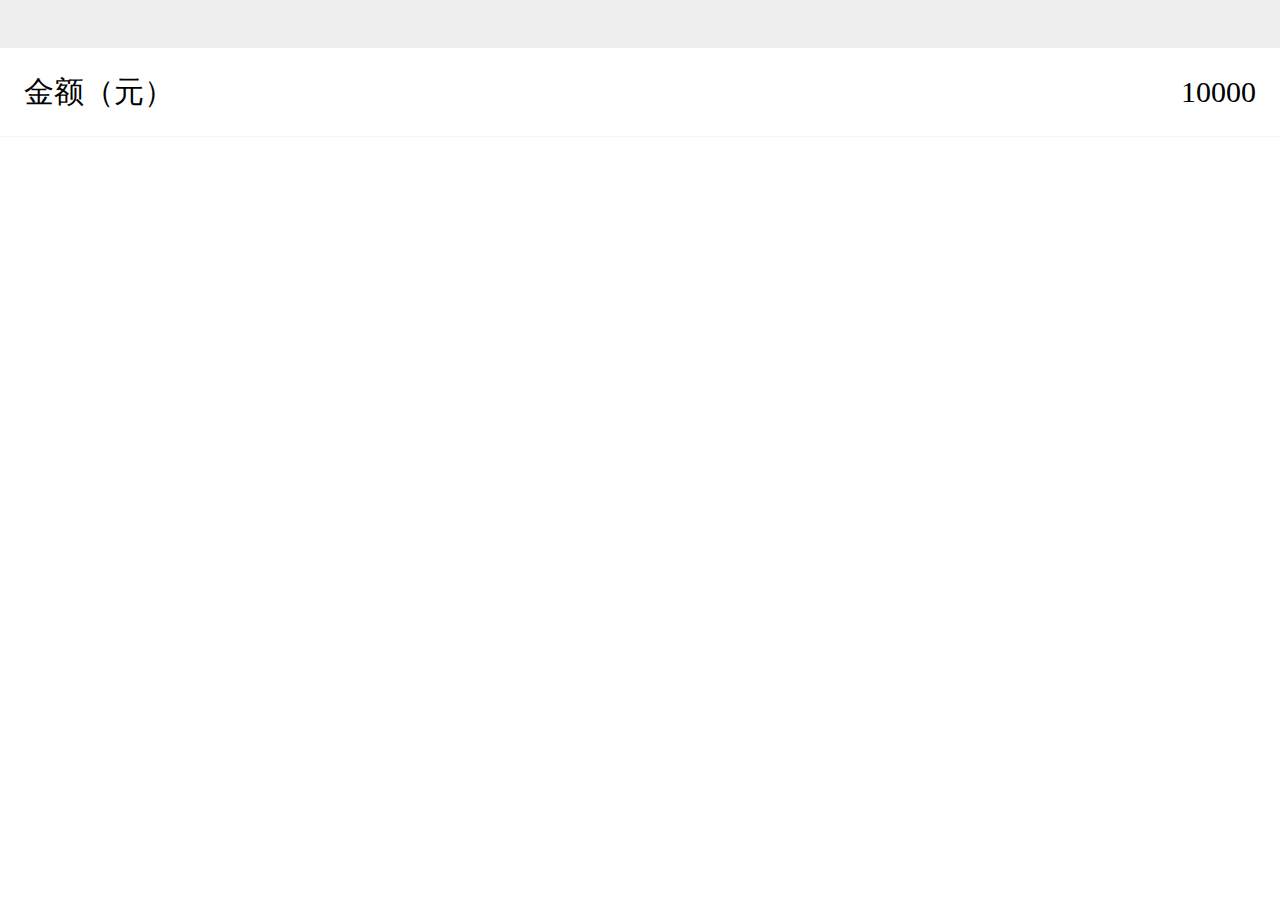
<file: index.html>
<!DOCTYPE html>
<html>
<head>
  <meta charset="utf-8" name="viewport">
  <meta name="keywords" content="移动端">
  <title>Mobile 布局</title>
  <link rel="stylesheet" type="text/css" href="reset.css">
  <style type="text/css">
    .wraper {
      padding-top: 0.48rem;
      background-color: #eee;
    }
    .form-group {
      padding: 0 .24rem;
      font-size: .3rem;
      height: .88rem;
      background-color: #fff;
      line-height: .88rem;
      border-bottom: 1px solid #f5f5f5;
    }
  </style>
</head>
<body>
  <div class="wraper">
    <div class="form">
      <div class="form-group">
        <label class="label-title">金额（元）</label>
        <label class="label-title" style="float: right;">10000</label>
      </div>
    </div>
  </div>

  <script type="text/javascript">
    (function (doc, win) {
      function recalc () {
        // rem-unit plugin sublime
        var designWidth = 750; // 视觉图 750px, deviceWidth * dpr
        var standard = 100; // 基准 1rem = 100px
        var dpr = win.devicePixelRatio || 1;
        var scale = 1 / dpr;
        var docEl = doc.documentElement;

        // 设置data-dpr属性，留作的css hack之用
        docEl.setAttribute('data-dpr', dpr);

        // var deviceWidth = docEl.clientWidth;
        var deviceWidth = win.screen.width;
        if (win.orientation !== undefined) {
          // 横竖屏切换
          deviceWidth = win.screen[win.orientation === 0 ? 'width' : 'height'];
        }
        if (!deviceWidth) return;

        // 设置基准，设定最大值
        var rem = Math.min(deviceWidth * dpr * standard / designWidth, standard);

        // 设置viewport，进行缩放，达到高清效果
        var metaEl = doc.querySelector('meta[name="viewport"]');
        metaEl.setAttribute('content', 'width=' + dpr * deviceWidth +
          ',initial-scale=' + scale +
          ',maximum-scale=' + scale +
          ',minimum-scale=' + scale +
          ',user-scalable=no'
        );

        // 动态写入样式
        var styleEl = doc.createElement('style');
        docEl.firstElementChild.appendChild(styleEl);
        styleEl.innerHTML = 'html{font-size:' + rem + 'px!important;}'
        + 'body {font-size: ' + 30 + 'px!important;}';

        // 绑定关键参数到 window 对象
        win.deviceWidth = deviceWidth;
        win.dpr = dpr;
        win.rem = rem;

        // 给js调用的，某一dpr下rem和px之间的转换函数
        win.rem2px = function(v) {
          v = parseFloat(v);
          return v * rem;
        };
        win.px2rem = function(v) {
          v = parseFloat(v);
          return v / rem;
        };
      }

      // addEventListener
      if (!doc.addEventListener) return;
      var resizeEvt = 'orientationchange' in window ? 'orientationchange' : 'resize';
      win.addEventListener(resizeEvt, recalc, false);
      doc.addEventListener('DOMContentLoaded', recalc, false);
    })(document, window);
  </script>
</body>
</html>
</file>
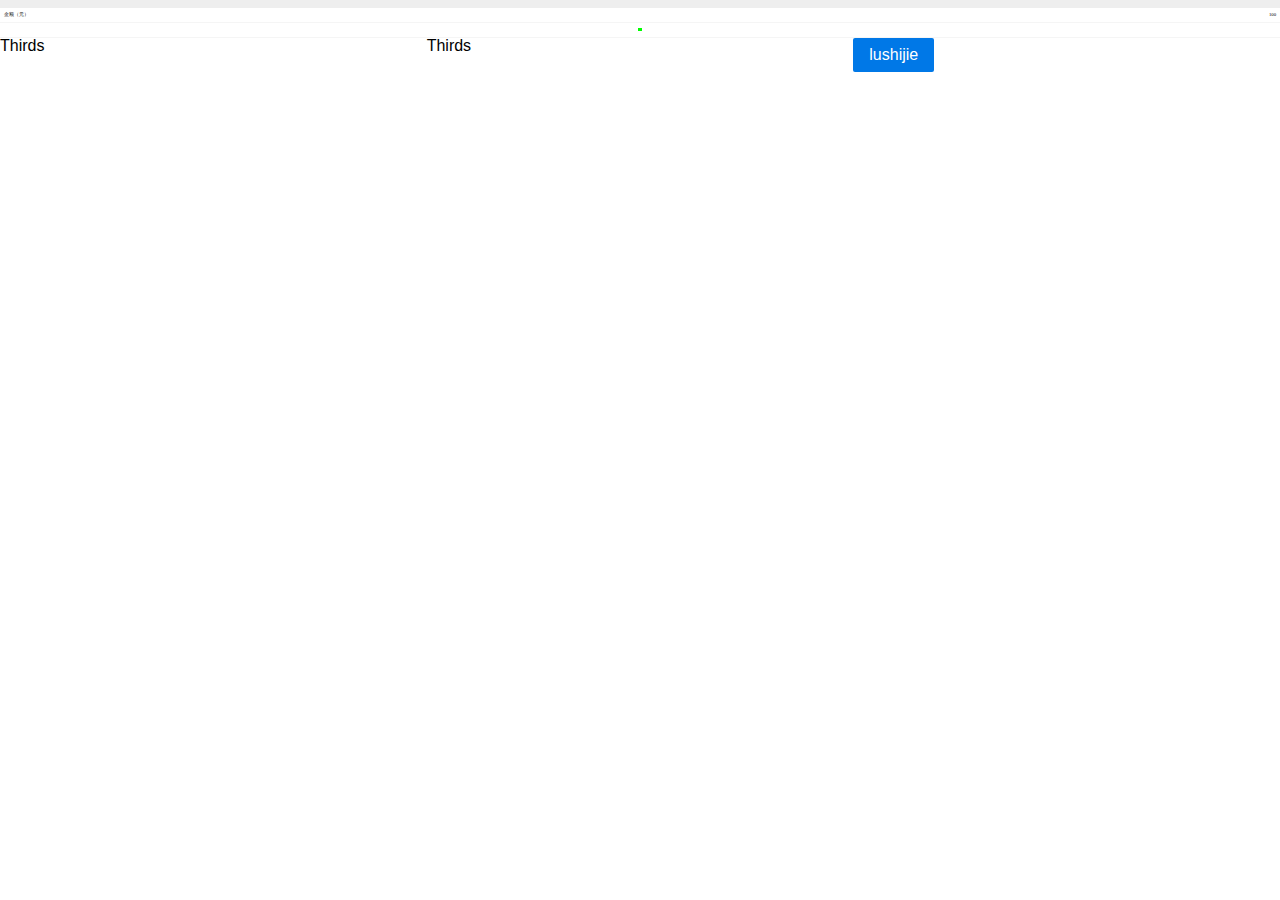
<file: demo/index.html>
<!DOCTYPE html>
<html>
<head>
  <meta charset="utf-8">
  <meta name="viewport" content="width=device-width, initial-scale=1.0, shrink-to-fit=no, user-scalable=no">
  <meta name="keywords" content="移动端">
  <meta name="description" content="">
  <meta name="apple-mobile-web-app-capable" content="yes">
  <meta name="apple-mobile-web-app-status-bar-style" content="black">
  <title>Mobile 布局</title>
  <link rel="stylesheet" type="text/css" href="pure.css">
  <link rel="stylesheet" type="text/css" href="reset.css">
  <style type="text/css">
    .wraper {
      padding-top: 0.48rem;
      background-color: #eee;
    }
    .form-group {
      padding: 0 .24rem;
      font-size: .3rem;
      height: .88rem;
      background-color: #fff;
      line-height: .88rem;
      border-bottom: 1px solid #f5f5f5;
    }
  </style>
  <script src="http://lib.baomitu.com/zepto/1.2.0/zepto.min.js"></script>
  <!-- <script src="http://lib.baomitu.com/jquery/2.2.4/jquery.min.js"></script> -->
  <script src="http://lib.baomitu.com/fastclick/1.0.6/fastclick.min.js"></script>
  <script src="viewport.js"></script>
</head>
<body>
  <div class="wraper">
    <div class="form">
      <div class="form-group">
        <label class="label-title">金额（元）</label>
        <label class="label-title" style="float: right;">100</label>
      </div>

      <div class="form-group" style="text-align: center;">
        <button class="pure-botton pure-botton-primary debug" style="padding: .1rem; background-color: #0f0;90 989"></button>
      </div>
    </div>
  </div>

  <div class="pure-g">
    <div class="pure-u-1-3"><p>Thirds</p></div>
    <div class="pure-u-1-3"><p>Thirds</p></div>
    <div class="pure-u-1-3"><p>
      <span class="pure-button pure-button-primary">lushijie</span>

    </p></div>

  </div>

  <script type="text/javascript">
    $(function() {
      // FastClick.attach(document.body);
      $('.debug').on('click', function(evt) {
        alert(666);
      });
    });
  </script>
</body>
</html>
</file>
<file: demo/pure.css>
@charset 'UTF-8';
/*!
Pure v0.6.1
Copyright 2013 Yahoo!
Licensed under the BSD License.
https://github.com/yahoo/pure/blob/master/LICENSE.md
*/

/*reset*/
body,
div,
dl,
dt,
dd,
ul,
ol,
li,
h1,
h2,
h3,
h4,
h5,
h6,
pre,
code,
form,
fieldset,
legend,
input,
textarea,
p,
blockquote,
th,
td {
  margin: 0;
  padding: 0;
}

body {
  font: 12px/1.5 arial, SimSun, georgia, verdana, helvetica, sans-serif;
}

ul,
ol,
menu {
  list-style: none;
}

fieldset,
img {
  border: none;
}

img,
object,
select,
input,
textarea,
button {
  outline: 0;
  vertical-align: middle;
}

button {
  border: none;
  padding: 0;
  cursor: pointer;
}

table {
  border-collapse: collapse;
  border-spacing: 0;
}

article,
aside,
footer,
header,
section,
nav,
menu,
figure,
figcaption,
hgroup,
details {
  display: block;
}

address,
caption,
cite,
code,
dfn,
em,
strong,
th,
var,
i,
b,
small,
abbr {
  font-style: normal;
  font-weight: normal;
}

caption,
th {
  text-align: left;
}

h1,
h2,
h3,
h4,
h5,
h6 {
  font-size: 100%;
  font-weight: normal;
}

q:before,
q:after {
  content: '';
}

abbr,
acronym {
  border: 0;
  font-variant: normal;
}

sup {
  vertical-align: text-top;
}

sub {
  vertical-align: text-bottom;
}

input,
textarea,
select {
  font-family: inherit;
  font-size: inherit;
  font-weight: inherit;
  *font-size: 100%;
}


/**
 * Always hide an element when it has the `hidden` HTML attribute.
 */

.hidden,
[hidden] {
    display: none !important;
}

/**
 * Add this class to an image to make it fit within it's fluid parent wrapper while maintaining
 * aspect ratio.
 */
.pure-img {
    max-width: 100%;
    height: auto;
    display: block;
}

/*csslint regex-selectors:false, known-properties:false, duplicate-properties:false*/

.pure-g {
    letter-spacing: -0.31em; /* Webkit: collapse white-space between units */
    *letter-spacing: normal; /* reset IE < 8 */
    *word-spacing: -0.43em; /* IE < 8: collapse white-space between units */
    text-rendering: optimizespeed; /* Webkit: fixes text-rendering: optimizeLegibility */

    /*
    Sets the font stack to fonts known to work properly with the above letter
    and word spacings. See: https://github.com/yahoo/pure/issues/41/

    The following font stack makes Pure Grids work on all known environments.

    * FreeSans: Ships with many Linux distros, including Ubuntu

    * Arimo: Ships with Chrome OS. Arimo has to be defined before Helvetica and
      Arial to get picked up by the browser, even though neither is available
      in Chrome OS.

    * Droid Sans: Ships with all versions of Android.

    * Helvetica, Arial, sans-serif: Common font stack on OS X and Windows.
    */
    font-family: FreeSans, Arimo, "Droid Sans", Helvetica, Arial, sans-serif;

    /* Use flexbox when possible to avoid `letter-spacing` side-effects. */
    display: -webkit-box;
    display: -webkit-flex;
    display: -ms-flexbox;
    display: flex;
    -webkit-flex-flow: row wrap;
        -ms-flex-flow: row wrap;
            flex-flow: row wrap;

    /* Prevents distributing space between rows */
    -webkit-align-content: flex-start;
        -ms-flex-line-pack: start;
            align-content: flex-start;
}

/* IE10 display: -ms-flexbox (and display: flex in IE 11) does not work inside a table; fall back to block and rely on font hack */
@media all and (-ms-high-contrast: none), (-ms-high-contrast: active) {
  table .pure-g {
    display: block;
  }
}

/* Opera as of 12 on Windows needs word-spacing.
   The ".opera-only" selector is used to prevent actual prefocus styling
   and is not required in markup.
*/
.opera-only :-o-prefocus,
.pure-g {
    word-spacing: -0.43em;
}

.pure-u {
    display: inline-block;
    *display: inline; /* IE < 8: fake inline-block */
    zoom: 1;
    letter-spacing: normal;
    word-spacing: normal;
    vertical-align: top;
    text-rendering: auto;
}

/*
Resets the font family back to the OS/browser's default sans-serif font,
this the same font stack that Normalize.css sets for the `body`.
*/
.pure-g [class *= "pure-u"] {
    font-family: sans-serif;
}

.pure-u-1,
.pure-u-1-1,
.pure-u-1-2,
.pure-u-1-3,
.pure-u-2-3,
.pure-u-1-4,
.pure-u-3-4,
.pure-u-1-5,
.pure-u-2-5,
.pure-u-3-5,
.pure-u-4-5,
.pure-u-5-5,
.pure-u-1-6,
.pure-u-5-6,
.pure-u-1-8,
.pure-u-3-8,
.pure-u-5-8,
.pure-u-7-8,
.pure-u-1-12,
.pure-u-5-12,
.pure-u-7-12,
.pure-u-11-12,
.pure-u-1-24,
.pure-u-2-24,
.pure-u-3-24,
.pure-u-4-24,
.pure-u-5-24,
.pure-u-6-24,
.pure-u-7-24,
.pure-u-8-24,
.pure-u-9-24,
.pure-u-10-24,
.pure-u-11-24,
.pure-u-12-24,
.pure-u-13-24,
.pure-u-14-24,
.pure-u-15-24,
.pure-u-16-24,
.pure-u-17-24,
.pure-u-18-24,
.pure-u-19-24,
.pure-u-20-24,
.pure-u-21-24,
.pure-u-22-24,
.pure-u-23-24,
.pure-u-24-24 {
    display: inline-block;
    *display: inline;
    zoom: 1;
    letter-spacing: normal;
    word-spacing: normal;
    vertical-align: top;
    text-rendering: auto;
}

.pure-u-1-24 {
    width: 4.1667%;
    *width: 4.1357%;
}

.pure-u-1-12,
.pure-u-2-24 {
    width: 8.3333%;
    *width: 8.3023%;
}

.pure-u-1-8,
.pure-u-3-24 {
    width: 12.5000%;
    *width: 12.4690%;
}

.pure-u-1-6,
.pure-u-4-24 {
    width: 16.6667%;
    *width: 16.6357%;
}

.pure-u-1-5 {
    width: 20%;
    *width: 19.9690%;
}

.pure-u-5-24 {
    width: 20.8333%;
    *width: 20.8023%;
}

.pure-u-1-4,
.pure-u-6-24 {
    width: 25%;
    *width: 24.9690%;
}

.pure-u-7-24 {
    width: 29.1667%;
    *width: 29.1357%;
}

.pure-u-1-3,
.pure-u-8-24 {
    width: 33.3333%;
    *width: 33.3023%;
}

.pure-u-3-8,
.pure-u-9-24 {
    width: 37.5000%;
    *width: 37.4690%;
}

.pure-u-2-5 {
    width: 40%;
    *width: 39.9690%;
}

.pure-u-5-12,
.pure-u-10-24 {
    width: 41.6667%;
    *width: 41.6357%;
}

.pure-u-11-24 {
    width: 45.8333%;
    *width: 45.8023%;
}

.pure-u-1-2,
.pure-u-12-24 {
    width: 50%;
    *width: 49.9690%;
}

.pure-u-13-24 {
    width: 54.1667%;
    *width: 54.1357%;
}

.pure-u-7-12,
.pure-u-14-24 {
    width: 58.3333%;
    *width: 58.3023%;
}

.pure-u-3-5 {
    width: 60%;
    *width: 59.9690%;
}

.pure-u-5-8,
.pure-u-15-24 {
    width: 62.5000%;
    *width: 62.4690%;
}

.pure-u-2-3,
.pure-u-16-24 {
    width: 66.6667%;
    *width: 66.6357%;
}

.pure-u-17-24 {
    width: 70.8333%;
    *width: 70.8023%;
}

.pure-u-3-4,
.pure-u-18-24 {
    width: 75%;
    *width: 74.9690%;
}

.pure-u-19-24 {
    width: 79.1667%;
    *width: 79.1357%;
}

.pure-u-4-5 {
    width: 80%;
    *width: 79.9690%;
}

.pure-u-5-6,
.pure-u-20-24 {
    width: 83.3333%;
    *width: 83.3023%;
}

.pure-u-7-8,
.pure-u-21-24 {
    width: 87.5000%;
    *width: 87.4690%;
}

.pure-u-11-12,
.pure-u-22-24 {
    width: 91.6667%;
    *width: 91.6357%;
}

.pure-u-23-24 {
    width: 95.8333%;
    *width: 95.8023%;
}

.pure-u-1,
.pure-u-1-1,
.pure-u-5-5,
.pure-u-24-24 {
    width: 100%;
}
.pure-button {
    /* Structure */
    display: inline-block;
    zoom: 1;
    line-height: normal;
    white-space: nowrap;
    vertical-align: middle;
    text-align: center;
    cursor: pointer;
    -webkit-user-drag: none;
    -webkit-user-select: none;
       -moz-user-select: none;
        -ms-user-select: none;
            user-select: none;
    box-sizing: border-box;
}

/* Firefox: Get rid of the inner focus border */
.pure-button::-moz-focus-inner {
    padding: 0;
    border: 0;
}

/*csslint outline-none:false*/

.pure-button {
    font-family: inherit;
    font-size: 100%;
    padding: 0.5em 1em;
    color: #444; /* rgba not supported (IE 8) */
    color: rgba(0, 0, 0, 0.80); /* rgba supported */
    border: 1px solid #999;  /*IE 6/7/8*/
    border: none rgba(0, 0, 0, 0);  /*IE9 + everything else*/
    background-color: #E6E6E6;
    text-decoration: none;
    border-radius: 2px;
}

.pure-button-hover,
.pure-button:hover,
.pure-button:focus {
    /* csslint ignore:start */
    filter: alpha(opacity=90);
    /* csslint ignore:end */
    background-image: -webkit-linear-gradient(transparent, rgba(0,0,0, 0.05) 40%, rgba(0,0,0, 0.10));
    background-image: linear-gradient(transparent, rgba(0,0,0, 0.05) 40%, rgba(0,0,0, 0.10));
}
.pure-button:focus {
    outline: 0;
}
.pure-button-active,
.pure-button:active {
    box-shadow: 0 0 0 1px rgba(0,0,0, 0.15) inset, 0 0 6px rgba(0,0,0, 0.20) inset;
    border-color: #000\9;
}

.pure-button[disabled],
.pure-button-disabled,
.pure-button-disabled:hover,
.pure-button-disabled:focus,
.pure-button-disabled:active {
    border: none;
    background-image: none;
    /* csslint ignore:start */
    filter: alpha(opacity=40);
    /* csslint ignore:end */
    opacity: 0.40;
    cursor: not-allowed;
    box-shadow: none;
    pointer-events: none;
}

.pure-button-hidden {
    display: none;
}

.pure-button-primary,
.pure-button-selected,
a.pure-button-primary,
a.pure-button-selected {
    background-color: rgb(0, 120, 231);
    color: #fff;
}

/*csslint box-model:false*/
/*
Box-model set to false because we're setting a height on select elements, which
also have border and padding. This is done because some browsers don't render
the padding. We explicitly set the box-model for select elements to border-box,
so we can ignore the csslint warning.
*/

.pure-form input[type="text"],
.pure-form input[type="password"],
.pure-form input[type="email"],
.pure-form input[type="url"],
.pure-form input[type="date"],
.pure-form input[type="month"],
.pure-form input[type="time"],
.pure-form input[type="datetime"],
.pure-form input[type="datetime-local"],
.pure-form input[type="week"],
.pure-form input[type="number"],
.pure-form input[type="search"],
.pure-form input[type="tel"],
.pure-form input[type="color"],
.pure-form select,
.pure-form textarea {
    padding: 0.5em 0.6em;
    display: inline-block;
    border: 1px solid #ccc;
    box-shadow: inset 0 1px 3px #ddd;
    border-radius: 4px;
    vertical-align: middle;
    box-sizing: border-box;
}

/*
Need to separate out the :not() selector from the rest of the CSS 2.1 selectors
since IE8 won't execute CSS that contains a CSS3 selector.
*/
.pure-form input:not([type]) {
    padding: 0.5em 0.6em;
    display: inline-block;
    border: 1px solid #ccc;
    box-shadow: inset 0 1px 3px #ddd;
    border-radius: 4px;
    box-sizing: border-box;
}


/* Chrome (as of v.32/34 on OS X) needs additional room for color to display. */
/* May be able to remove this tweak as color inputs become more standardized across browsers. */
.pure-form input[type="color"] {
    padding: 0.2em 0.5em;
}


.pure-form input[type="text"]:focus,
.pure-form input[type="password"]:focus,
.pure-form input[type="email"]:focus,
.pure-form input[type="url"]:focus,
.pure-form input[type="date"]:focus,
.pure-form input[type="month"]:focus,
.pure-form input[type="time"]:focus,
.pure-form input[type="datetime"]:focus,
.pure-form input[type="datetime-local"]:focus,
.pure-form input[type="week"]:focus,
.pure-form input[type="number"]:focus,
.pure-form input[type="search"]:focus,
.pure-form input[type="tel"]:focus,
.pure-form input[type="color"]:focus,
.pure-form select:focus,
.pure-form textarea:focus {
    outline: 0;
    border-color: #129FEA;
}

/*
Need to separate out the :not() selector from the rest of the CSS 2.1 selectors
since IE8 won't execute CSS that contains a CSS3 selector.
*/
.pure-form input:not([type]):focus {
    outline: 0;
    border-color: #129FEA;
}

.pure-form input[type="file"]:focus,
.pure-form input[type="radio"]:focus,
.pure-form input[type="checkbox"]:focus {
    outline: thin solid #129FEA;
    outline: 1px auto #129FEA;
}
.pure-form .pure-checkbox,
.pure-form .pure-radio {
    margin: 0.5em 0;
    display: block;
}

.pure-form input[type="text"][disabled],
.pure-form input[type="password"][disabled],
.pure-form input[type="email"][disabled],
.pure-form input[type="url"][disabled],
.pure-form input[type="date"][disabled],
.pure-form input[type="month"][disabled],
.pure-form input[type="time"][disabled],
.pure-form input[type="datetime"][disabled],
.pure-form input[type="datetime-local"][disabled],
.pure-form input[type="week"][disabled],
.pure-form input[type="number"][disabled],
.pure-form input[type="search"][disabled],
.pure-form input[type="tel"][disabled],
.pure-form input[type="color"][disabled],
.pure-form select[disabled],
.pure-form textarea[disabled] {
    cursor: not-allowed;
    background-color: #eaeded;
    color: #cad2d3;
}

/*
Need to separate out the :not() selector from the rest of the CSS 2.1 selectors
since IE8 won't execute CSS that contains a CSS3 selector.
*/
.pure-form input:not([type])[disabled] {
    cursor: not-allowed;
    background-color: #eaeded;
    color: #cad2d3;
}
.pure-form input[readonly],
.pure-form select[readonly],
.pure-form textarea[readonly] {
    background-color: #eee; /* menu hover bg color */
    color: #777; /* menu text color */
    border-color: #ccc;
}

.pure-form input:focus:invalid,
.pure-form textarea:focus:invalid,
.pure-form select:focus:invalid {
    color: #b94a48;
    border-color: #e9322d;
}
.pure-form input[type="file"]:focus:invalid:focus,
.pure-form input[type="radio"]:focus:invalid:focus,
.pure-form input[type="checkbox"]:focus:invalid:focus {
    outline-color: #e9322d;
}
.pure-form select {
    /* Normalizes the height; padding is not sufficient. */
    height: 2.25em;
    border: 1px solid #ccc;
    background-color: white;
}
.pure-form select[multiple] {
    height: auto;
}
.pure-form label {
    margin: 0.5em 0 0.2em;
}
.pure-form fieldset {
    margin: 0;
    padding: 0.35em 0 0.75em;
    border: 0;
}
.pure-form legend {
    display: block;
    width: 100%;
    padding: 0.3em 0;
    margin-bottom: 0.3em;
    color: #333;
    border-bottom: 1px solid #e5e5e5;
}

.pure-form-stacked input[type="text"],
.pure-form-stacked input[type="password"],
.pure-form-stacked input[type="email"],
.pure-form-stacked input[type="url"],
.pure-form-stacked input[type="date"],
.pure-form-stacked input[type="month"],
.pure-form-stacked input[type="time"],
.pure-form-stacked input[type="datetime"],
.pure-form-stacked input[type="datetime-local"],
.pure-form-stacked input[type="week"],
.pure-form-stacked input[type="number"],
.pure-form-stacked input[type="search"],
.pure-form-stacked input[type="tel"],
.pure-form-stacked input[type="color"],
.pure-form-stacked input[type="file"],
.pure-form-stacked select,
.pure-form-stacked label,
.pure-form-stacked textarea {
    display: block;
    margin: 0.25em 0;
}

/*
Need to separate out the :not() selector from the rest of the CSS 2.1 selectors
since IE8 won't execute CSS that contains a CSS3 selector.
*/
.pure-form-stacked input:not([type]) {
    display: block;
    margin: 0.25em 0;
}
.pure-form-aligned input,
.pure-form-aligned textarea,
.pure-form-aligned select,
/* NOTE: pure-help-inline is deprecated. Use .pure-form-message-inline instead. */
.pure-form-aligned .pure-help-inline,
.pure-form-message-inline {
    display: inline-block;
    *display: inline;
    *zoom: 1;
    vertical-align: middle;
}
.pure-form-aligned textarea {
    vertical-align: top;
}

/* Aligned Forms */
.pure-form-aligned .pure-control-group {
    margin-bottom: 0.5em;
}
.pure-form-aligned .pure-control-group label {
    text-align: right;
    display: inline-block;
    vertical-align: middle;
    width: 10em;
    margin: 0 1em 0 0;
}
.pure-form-aligned .pure-controls {
    margin: 1.5em 0 0 11em;
}

/* Rounded Inputs */
.pure-form input.pure-input-rounded,
.pure-form .pure-input-rounded {
    border-radius: 2em;
    padding: 0.5em 1em;
}

/* Grouped Inputs */
.pure-form .pure-group fieldset {
    margin-bottom: 10px;
}
.pure-form .pure-group input,
.pure-form .pure-group textarea {
    display: block;
    padding: 10px;
    margin: 0 0 -1px;
    border-radius: 0;
    position: relative;
    top: -1px;
}
.pure-form .pure-group input:focus,
.pure-form .pure-group textarea:focus {
    z-index: 3;
}
.pure-form .pure-group input:first-child,
.pure-form .pure-group textarea:first-child {
    top: 1px;
    border-radius: 4px 4px 0 0;
    margin: 0;
}
.pure-form .pure-group input:first-child:last-child,
.pure-form .pure-group textarea:first-child:last-child {
    top: 1px;
    border-radius: 4px;
    margin: 0;
}
.pure-form .pure-group input:last-child,
.pure-form .pure-group textarea:last-child {
    top: -2px;
    border-radius: 0 0 4px 4px;
    margin: 0;
}
.pure-form .pure-group button {
    margin: 0.35em 0;
}

.pure-form .pure-input-1 {
    width: 100%;
}
.pure-form .pure-input-3-4 {
    width: 75%;
}
.pure-form .pure-input-2-3 {
    width: 66%;
}
.pure-form .pure-input-1-2 {
    width: 50%;
}
.pure-form .pure-input-1-3 {
    width: 33%;
}
.pure-form .pure-input-1-4 {
    width: 25%;
}

/* Inline help for forms */
/* NOTE: pure-help-inline is deprecated. Use .pure-form-message-inline instead. */
.pure-form .pure-help-inline,
.pure-form-message-inline {
    display: inline-block;
    padding-left: 0.3em;
    color: #666;
    vertical-align: middle;
    font-size: 0.875em;
}

/* Block help for forms */
.pure-form-message {
    display: block;
    color: #666;
    font-size: 0.875em;
}

/*csslint adjoining-classes: false, box-model:false*/
.pure-menu {
    box-sizing: border-box;
}

.pure-menu-fixed {
    position: fixed;
    left: 0;
    top: 0;
    z-index: 3;
}

.pure-menu-list,
.pure-menu-item {
    position: relative;
}

.pure-menu-list {
    list-style: none;
    margin: 0;
    padding: 0;
}

.pure-menu-item {
    padding: 0;
    margin: 0;
    height: 100%;
}

.pure-menu-link,
.pure-menu-heading {
    display: block;
    text-decoration: none;
    white-space: nowrap;
}

/* HORIZONTAL MENU */
.pure-menu-horizontal {
    width: 100%;
    white-space: nowrap;
}

.pure-menu-horizontal .pure-menu-list {
    display: inline-block;
}

/* Initial menus should be inline-block so that they are horizontal */
.pure-menu-horizontal .pure-menu-item,
.pure-menu-horizontal .pure-menu-heading,
.pure-menu-horizontal .pure-menu-separator {
    display: inline-block;
    *display: inline;
    zoom: 1;
    vertical-align: middle;
}

/* Submenus should still be display: block; */
.pure-menu-item .pure-menu-item {
    display: block;
}

.pure-menu-children {
    display: none;
    position: absolute;
    left: 100%;
    top: 0;
    margin: 0;
    padding: 0;
    z-index: 3;
}

.pure-menu-horizontal .pure-menu-children {
    left: 0;
    top: auto;
    width: inherit;
}

.pure-menu-allow-hover:hover > .pure-menu-children,
.pure-menu-active > .pure-menu-children {
    display: block;
    position: absolute;
}

/* Vertical Menus - show the dropdown arrow */
.pure-menu-has-children > .pure-menu-link:after {
    padding-left: 0.5em;
    content: "\25B8";
    font-size: small;
}

/* Horizontal Menus - show the dropdown arrow */
.pure-menu-horizontal .pure-menu-has-children > .pure-menu-link:after {
    content: "\25BE";
}

/* scrollable menus */
.pure-menu-scrollable {
    overflow-y: scroll;
    overflow-x: hidden;
}

.pure-menu-scrollable .pure-menu-list {
    display: block;
}

.pure-menu-horizontal.pure-menu-scrollable .pure-menu-list {
    display: inline-block;
}

.pure-menu-horizontal.pure-menu-scrollable {
    white-space: nowrap;
    overflow-y: hidden;
    overflow-x: auto;
    -ms-overflow-style: none;
    -webkit-overflow-scrolling: touch;
    /* a little extra padding for this style to allow for scrollbars */
    padding: .5em 0;
}

.pure-menu-horizontal.pure-menu-scrollable::-webkit-scrollbar {
    display: none;
}

/* misc default styling */

.pure-menu-separator,
.pure-menu-horizontal .pure-menu-children .pure-menu-separator {
    background-color: #ccc;
    height: 1px;
    margin: .3em 0;
}

.pure-menu-horizontal .pure-menu-separator {
    width: 1px;
    height: 1.3em;
    margin: 0 .3em ;
}

/* Need to reset the separator since submenu is vertical */
.pure-menu-horizontal .pure-menu-children .pure-menu-separator {
    display: block;
    width: auto;
}

.pure-menu-heading {
    text-transform: uppercase;
    color: #565d64;
}

.pure-menu-link {
    color: #777;
}

.pure-menu-children {
    background-color: #fff;
}

.pure-menu-link,
.pure-menu-disabled,
.pure-menu-heading {
    padding: .5em 1em;
}

.pure-menu-disabled {
    opacity: .5;
}

.pure-menu-disabled .pure-menu-link:hover {
    background-color: transparent;
}

.pure-menu-active > .pure-menu-link,
.pure-menu-link:hover,
.pure-menu-link:focus {
    background-color: #eee;
}

.pure-menu-selected .pure-menu-link,
.pure-menu-selected .pure-menu-link:visited {
    color: #000;
}

.pure-table {
    /* Remove spacing between table cells (from Normalize.css) */
    border-collapse: collapse;
    border-spacing: 0;
    empty-cells: show;
    border: 1px solid #cbcbcb;
}

.pure-table caption {
    color: #000;
    font: italic 85%/1 arial, sans-serif;
    padding: 1em 0;
    text-align: center;
}

.pure-table td,
.pure-table th {
    border-left: 1px solid #cbcbcb;/*  inner column border */
    border-width: 0 0 0 1px;
    font-size: inherit;
    margin: 0;
    overflow: visible; /*to make ths where the title is really long work*/
    padding: 0.5em 1em; /* cell padding */
}

/* Consider removing this next declaration block, as it causes problems when
there's a rowspan on the first cell. Case added to the tests. issue#432 */
.pure-table td:first-child,
.pure-table th:first-child {
    border-left-width: 0;
}

.pure-table thead {
    background-color: #e0e0e0;
    color: #000;
    text-align: left;
    vertical-align: bottom;
}

/*
striping:
   even - #fff (white)
   odd  - #f2f2f2 (light gray)
*/
.pure-table td {
    background-color: transparent;
}
.pure-table-odd td {
    background-color: #f2f2f2;
}

/* nth-child selector for modern browsers */
.pure-table-striped tr:nth-child(2n-1) td {
    background-color: #f2f2f2;
}

/* BORDERED TABLES */
.pure-table-bordered td {
    border-bottom: 1px solid #cbcbcb;
}
.pure-table-bordered tbody > tr:last-child > td {
    border-bottom-width: 0;
}


/* HORIZONTAL BORDERED TABLES */

.pure-table-horizontal td,
.pure-table-horizontal th {
    border-width: 0 0 1px 0;
    border-bottom: 1px solid #cbcbcb;
}
.pure-table-horizontal tbody > tr:last-child > td {
    border-bottom-width: 0;
}
</file>
